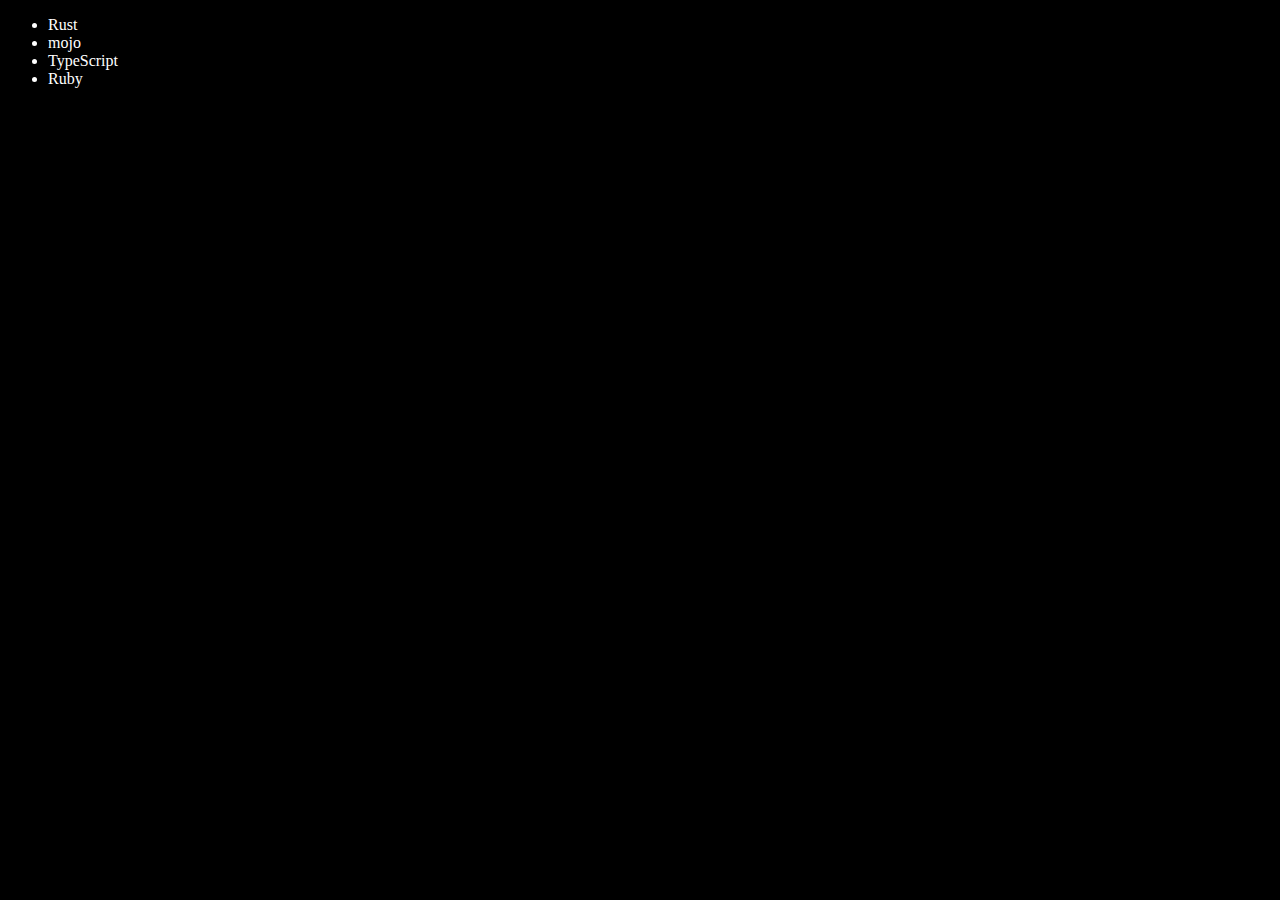
<file: 06_DOM/four.html>
<!DOCTYPE html>
<html lang="en">
<head>
    <meta charset="UTF-8">
    <meta name="viewport" content="width=device-width, initial-scale=1.0">
    <title>Chai Aur Code DOM</title>
</head>
<body style="background-color: black; color: white;">
    <ul class="language">
        <li>JavaScript</li>
    </ul>
</body>
<script>
    // Its Not Ok
    function addLanguage(langName){
        const li = document.createElement('li');
        li.innerHTML = `${langName}`
        document.querySelector(".language").appendChild(li)
    }
    addLanguage("Python")
    addLanguage("TypeScript")
    addLanguage("Ruby")

    // This Is Ok
    function addOptiLanguage(langName){
        const li = document.createElement('li');
        li.appendChild(document.createTextNode(langName))
        document.querySelector('.language').appendChild(li)
    }
    addOptiLanguage("optis")

    // Edit
    const SecondLang = document.querySelector("li:nth-child(2)")
    const newli = document.createElement('li')
    newli.textContent = 'mojo'
    SecondLang.replaceWith(newli)

    //Edit
    const ThirdLang = document.querySelector("li:nth-child(1)")
    const newli2 = document.createElement('li')
    newli2.textContent = 'Rust'
    ThirdLang.replaceWith(newli2)

    // remove
    const removeLast = document.querySelector("li:last-child")
    removeLast.remove()
</script>
</html>
</file>
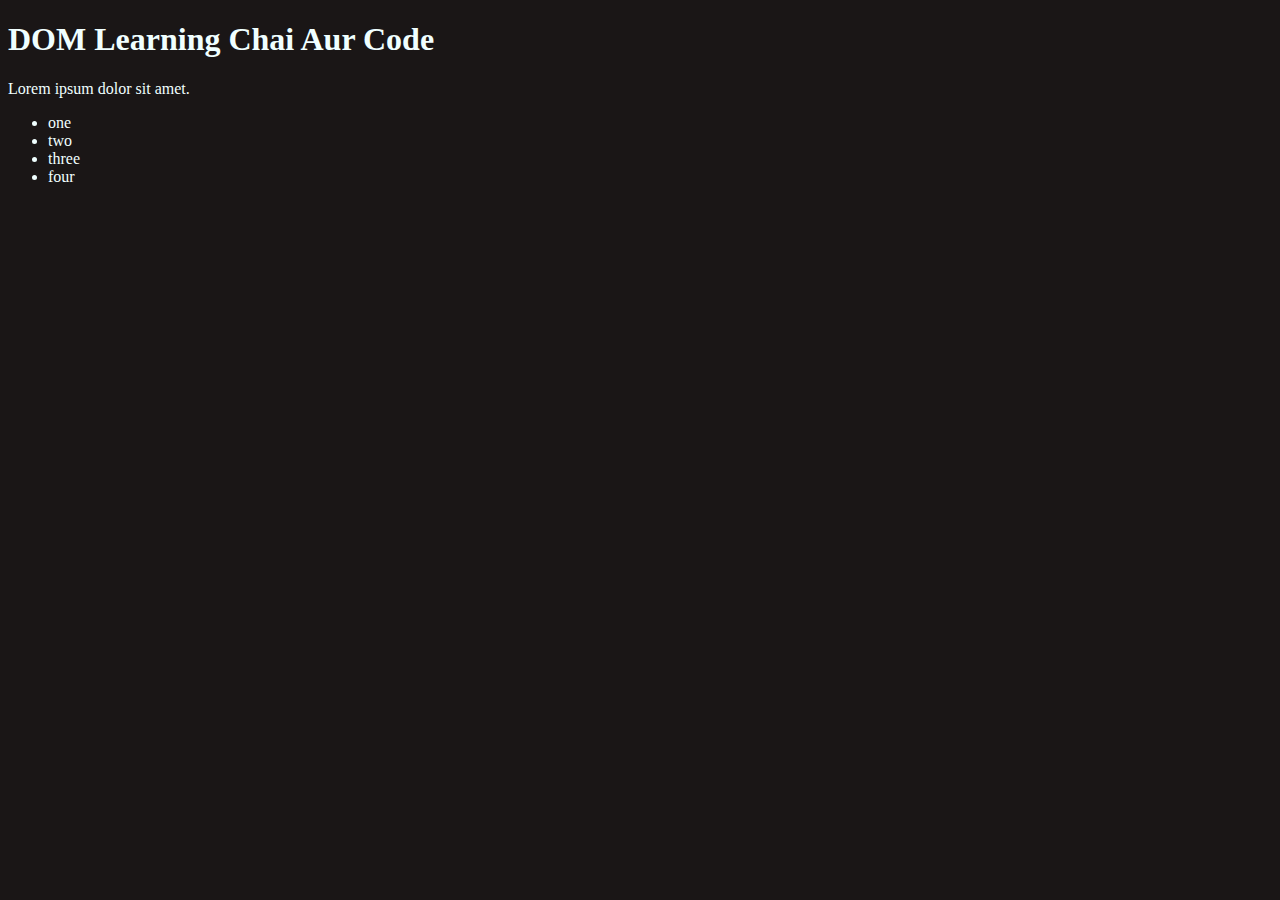
<file: 06_DOM/one.html>
<!DOCTYPE html>
<html lang="en">
<head>
    <meta charset="UTF-8">
    <meta name="viewport" content="width=device-width, initial-scale=1.0">
    <title>DOM Learning</title>
    <style>
        .bg-black{
            background-color: rgb(26, 22, 22);
            color: azure;
        }
    </style>
</head>
<body class="bg-black">
        <div>
            <h1 id="title" class="head">DOM Learning Chai Aur Code <span style="display: none;">test text</span></h1>
            <p>Lorem ipsum dolor sit amet.</p>
        </div>    

        <ul>
            <li class="listItem">one</li>
            <li class="listItem">two</li>
            <li class="listItem">three</li>
            <li class="listItem">four</li>

        </ul>

</body>
</html>
</file>
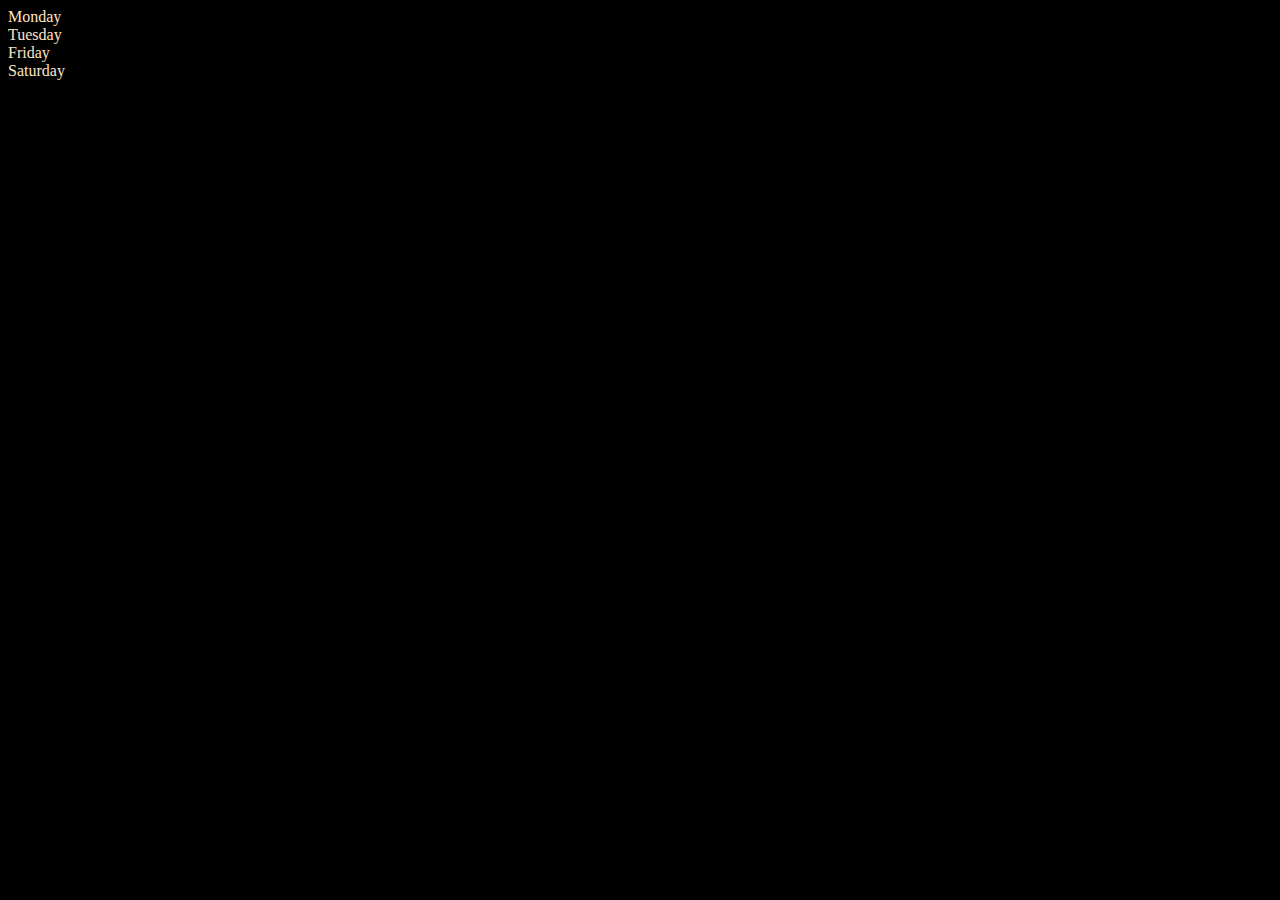
<file: 06_DOM/two.html>
<!DOCTYPE html>
<html lang="en">

<head>
    <meta charset="UTF-8">
    <meta name="viewport" content="width=device-width, initial-scale=1.0">
    <title>DOM </title>

</head>

<body style="background-color: black; color: bisque;">
    <div class="parent">
        <div class="day">Monday</div>
        <div class="day">Tuesday</div>
        <div class="day">Friday</div>
        <div class="day">Saturday</div>
    </div>

</body>
<script>
    const parent = document.querySelectorAll('.parent');
    // console.log(parent);                      // Logs NodeList of all .parent elements
    // console.log(parent[0].children);          // Logs children of the first .parent

    // for (let i = 0; i < parent[0].children.length; i++) {
    //     console.log(parent[0].children[i].innerHTML);
    // }

    parent.children[1].style.color = "orange"
    console.log(parent.firstElementChild);
    
</script>

</html>
</file>
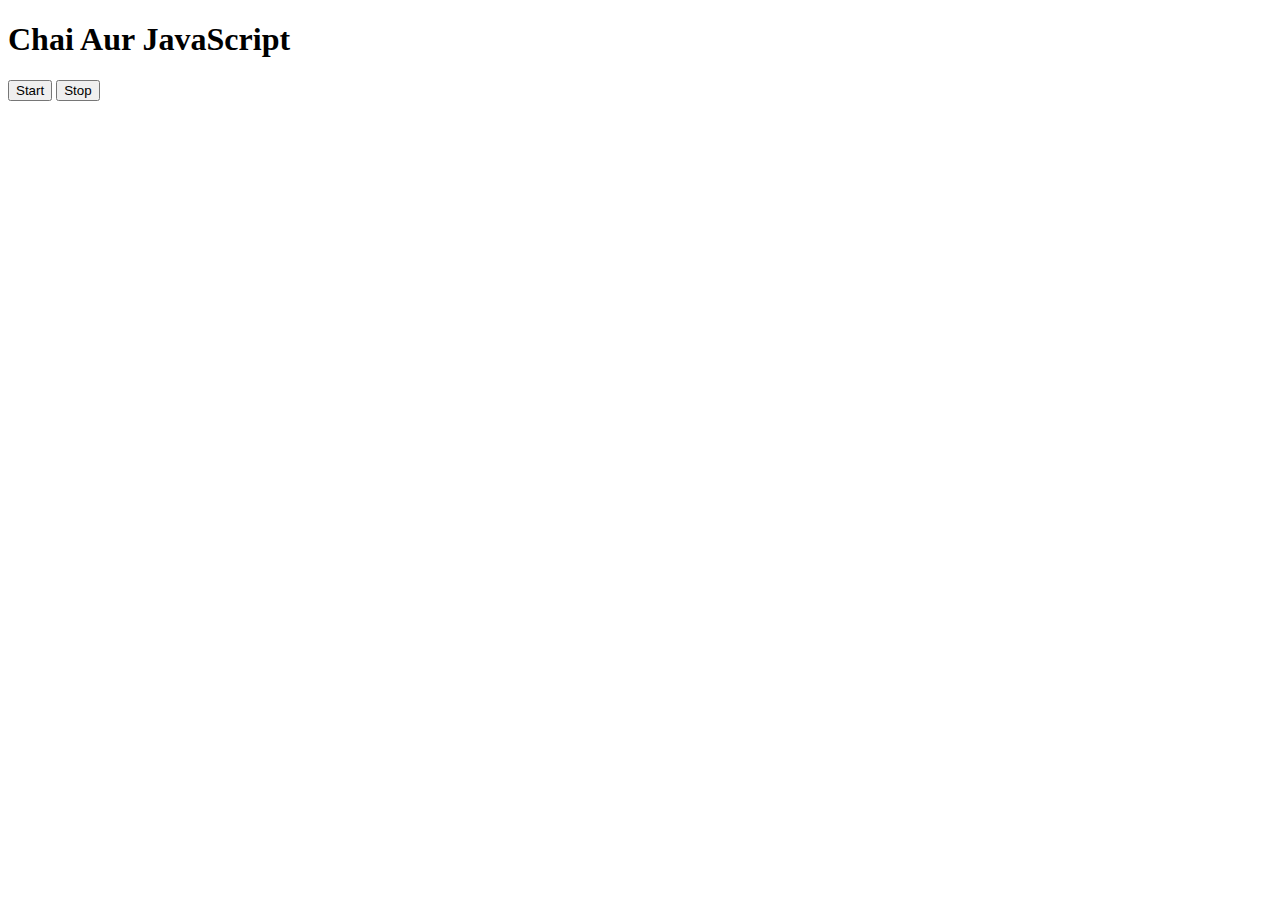
<file: 08_Events/three.html>
<!DOCTYPE html>
<html lang="en">
<head>
    <meta charset="UTF-8">
    <meta name="viewport" content="width=device-width, initial-scale=1.0">
    <title>CAC</title>
</head>
<body>
    <h1>Chai Aur JavaScript</h1>
    <button id="start">Start</button>
    <button id="stop">Stop</button>
</body>
<script>
//     const date = new Date()
//    const date2 = setInterval(()=>{
//     console.log(date.toLocaleTimeString());
    
//    }, 1000)
//     clearInterval(date2)
 const StartButton = document.getElementById('start')
 const StopButton = document.getElementById('stop')
 const intervalId = ()=>{
    console.log('Hello World');
 }
 const interval = setInterval( intervalId ,1000);
 StartButton.addEventListener('click', (e) => { 
    console.log(interval);
    
 })
 StopButton.addEventListener('click', (e) => { 
    clearInterval(interval);
 })

</script>
</html>
</file>
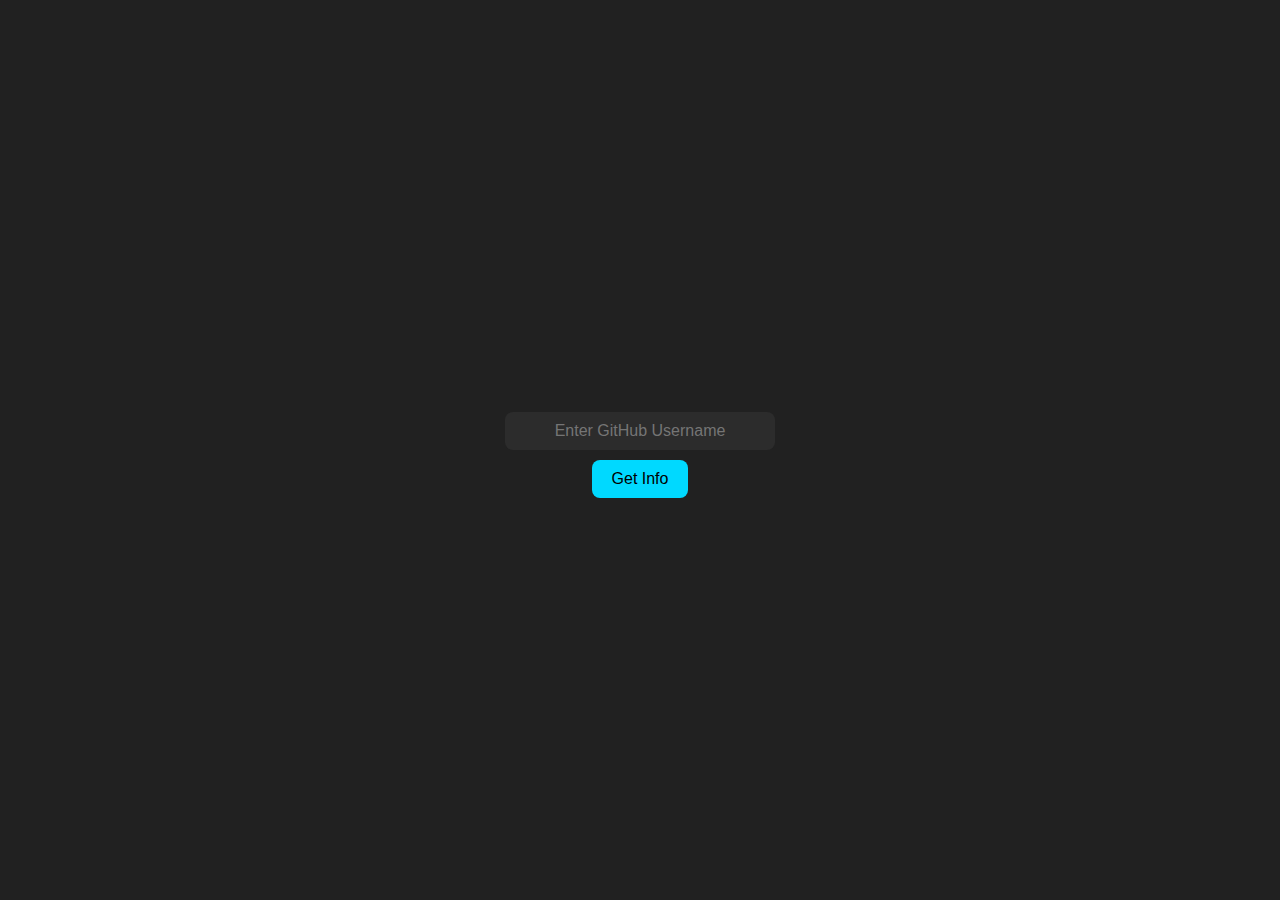
<file: 09_Advanced_one/API_Request.html>
<!DOCTYPE html>
<html lang="en">
<head>
    <meta charset="UTF-8">
    <meta name="viewport" content="width=device-width, initial-scale=1.0">
    <title>GitHub User Info</title>
    <style>
        body {
            background-color: #212121;
            font-family: Arial, sans-serif;
            display: flex;
            flex-direction: column;
            justify-content: center;
            align-items: center;
            height: 100vh;
            margin: 0;
        }
        .card {
            background-color: #2c2c2c;
            color: white;
            padding: 20px;
            border-radius: 15px;
            width: 300px;
            text-align: center;
            box-shadow: 0 4px 15px rgba(0,0,0,0.5);
            transition: transform 0.2s;
            margin-top: 15px;
        }
        .card:hover {
            transform: scale(1.05);
        }
        .avatar {
            width: 120px;
            height: 120px;
            border-radius: 50%;
            margin-bottom: 15px;
            border: 3px solid #00d9ff;
        }
        button {
            padding: 10px 20px;
            border: none;
            background-color: #00d9ff;
            color: black;
            border-radius: 8px;
            font-size: 16px;
            cursor: pointer;
            margin-top: 10px;
            transition: background-color 0.2s;
        }
        button:hover {
            background-color: #00a8cc;
        }
        input {
            padding: 10px;
            border-radius: 8px;
            border: none;
            margin-top: 10px;
            width: 250px;
            font-size: 16px;
            text-align: center;
            background-color: #2c2c2c;
    
        }
    </style>
</head>
<body>

    <input id="username" placeholder="Enter GitHub Username">
    <button class="Info">Get Info</button>
    <div id="output"></div>

<script>
    const button = document.querySelector('.Info');
    const input = document.getElementById('username');
    const output = document.getElementById('output');

    button.addEventListener('click', function() {
        const username = input.value.trim();
        if (!username) {
            alert("Please enter a GitHub username!");
            return;
        }

        const url = `https://api.github.com/users/${username}`;
        const XHR = new XMLHttpRequest(); 
        XHR.open('GET', url);
        XHR.onreadystatechange = function() {
            if (XHR.readyState === 4) {
                if (XHR.status === 200) {
                    const data = JSON.parse(this.responseText);
                    output.innerHTML = `
                        <div class="card">
                            <img src="${data.avatar_url}" class="avatar" alt="Avatar">
                            <h2>${data.name || 'No Name Provided'}</h2>
                            <p><strong>Username:</strong> ${data.login}</p>
                            <p><strong>Followers:</strong> ${data.followers}</p>
                            <p><strong>Following:</strong> ${data.following}</p>
                            <p><strong>Public Repos:</strong> ${data.public_repos}</p>
                        </div>
                    `;
                } else {
                    output.innerHTML = `<p style="color:white;">User not found!</p>`;
                }
            }
        }
        XHR.send();
    });
</script>
</body>
</html>
</file>
